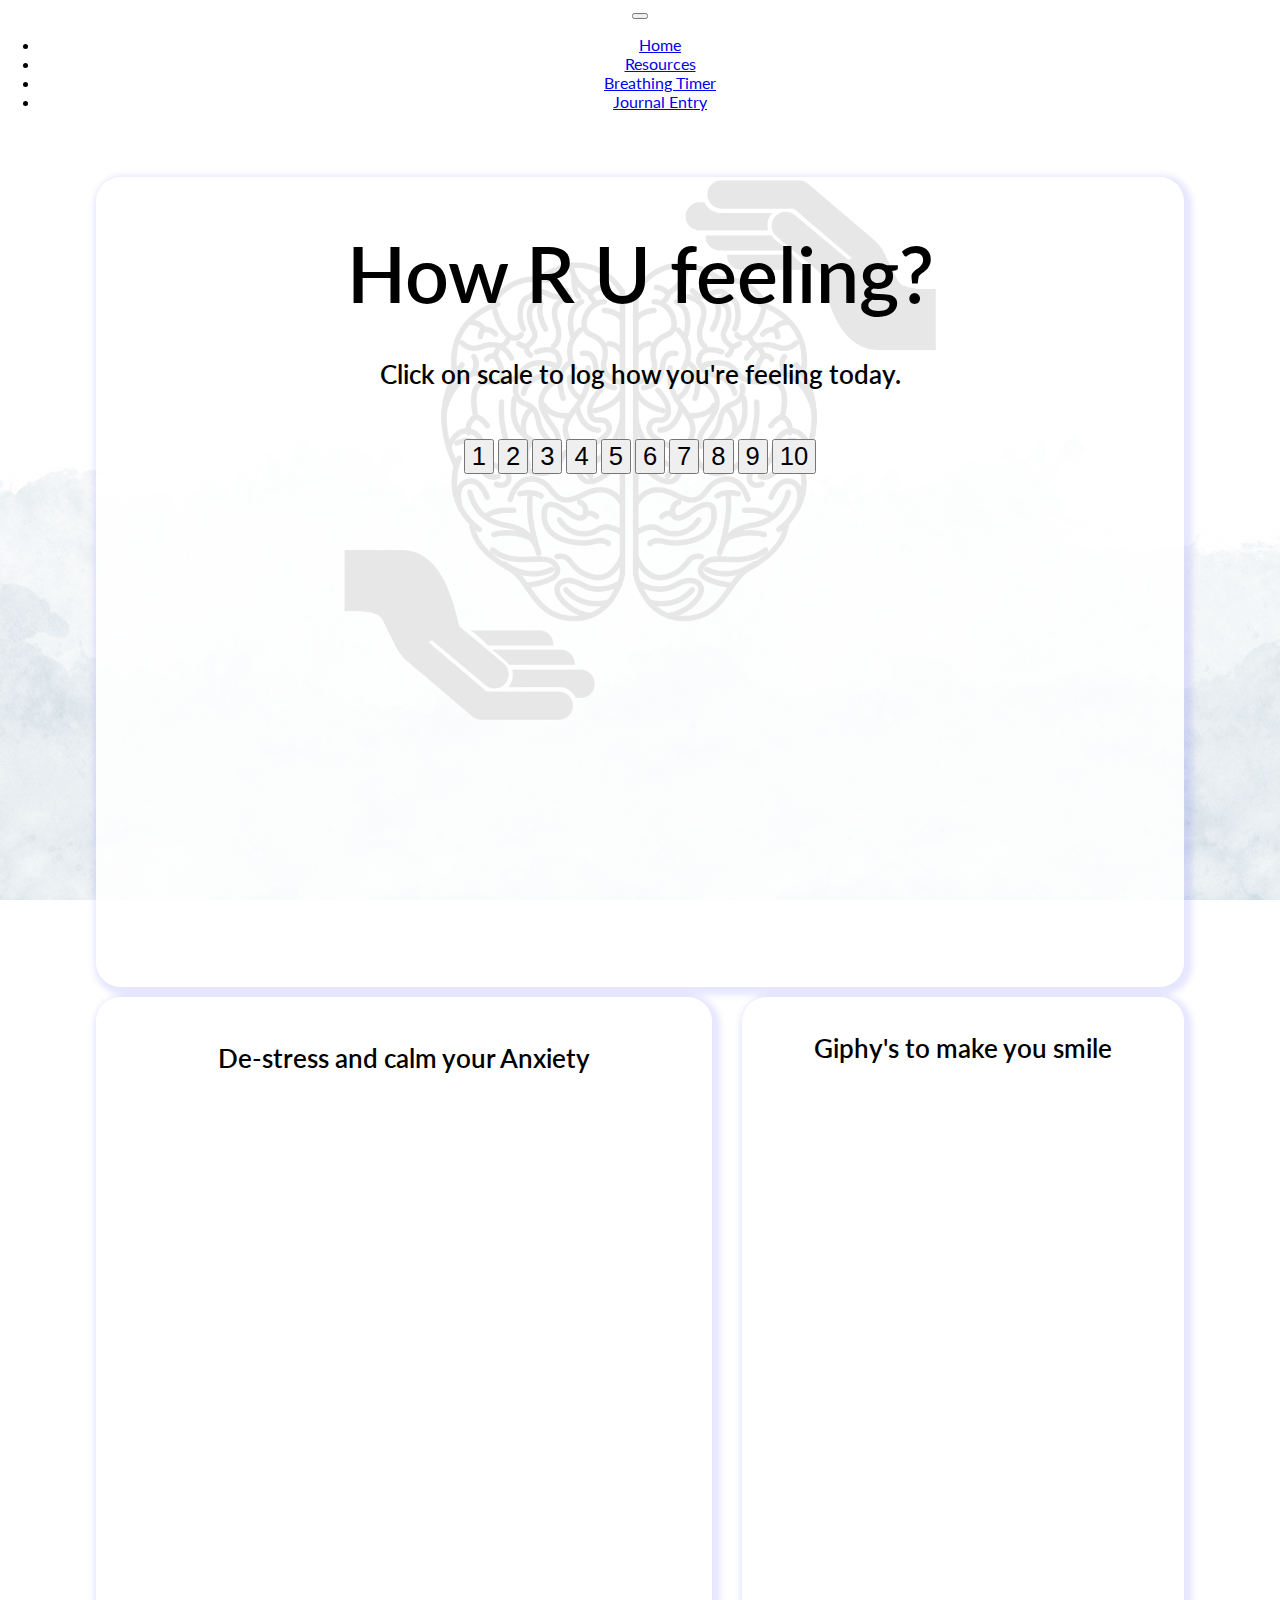
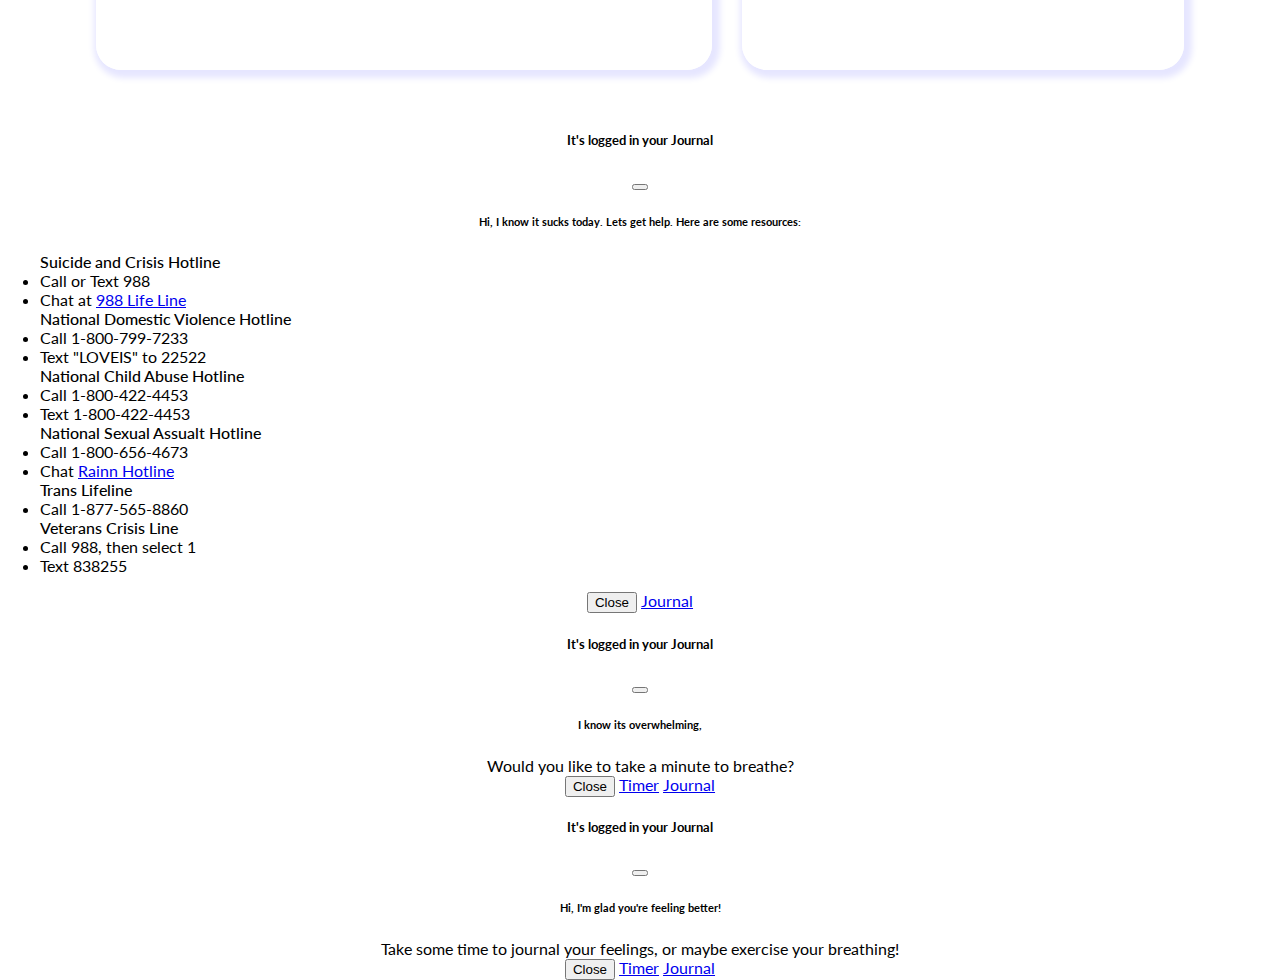
<file: index.html>
<!DOCTYPE html>
<html lang="en">
<head>
    <meta charset="UTF-8">
    <meta name="viewport" content="width=device-width, initial-scale=1.0">
    <!-- added bootstrap -->
    <link href="https://cdn.jsdelivr.net/npm/bootstrap@5.1.3/dist/css/bootstrap.min.css" rel="stylesheet" integrity="sha384-1BmE4kWBq78iYhFldvKuhfTAU6auU8tT94WrHftjDbrCEXSU1oBoqyl2QvZ6jIW3" crossorigin="anonymous">
    <!-- css -->
    <link rel="stylesheet" href="./assets/css/stylesheet.css">
    <!-- googlefont -->
    <link rel="preconnect" href="https://fonts.googleapis.com">
<link rel="preconnect" href="https://fonts.gstatic.com" crossorigin>
<link href="https://fonts.googleapis.com/css2?family=Lato:wght@400;700&family=Roboto:wght@400;500;700&display=swap" rel="stylesheet">
    <title>HowRUFeeling</title>
</head>
<body>
    <header>
      <!--navbar-->  
        <nav class="navbar navbar-dark navbar-expand-lg bg-secondary">
            <div class="container-fluid">
                <a class="navbar-brand" href="#"></a>
                  <button class="navbar-toggler" type="button" data-bs-toggle="collapse" data-bs-target="#navbarSupportedContent" aria-controls="navbarSupportedContent" aria-expanded="false" aria-label="Toggle navigation">
                  <span class="navbar-toggler-icon"></span>
                  </button>
              <div class="collapse navbar-collapse" id="navbarSupportedContent">
                  <ul class="navbar-nav me-auto mb-2 mb-lg-0">
                        <li class="nav-item">
                            <a class="nav-link active" aria-current="page" href="./index.html">Home</a>
                        </li>
                        <li class="nav-item">
                            <a class="nav-link" href="./resources.html">Resources</a>
                        </li>
                        <li class="nav-item">
                            <a class="nav-link" href="./timer.html">Breathing Timer</a>
                        </li>
                        <li class="nav-item">
                            <a class="nav-link" href="./journal.html">Journal Entry</a>
                        </li>
                  </ul>
              </div>
            </div>
        </nav>
      </header>

      <main>
        <section class="mainLanding">
          <h1>How R U feeling?</h1>
            <p id="scaleP">Click on scale to log how you're feeling today.</p>
            <div class="btn-group" role="group" aria-label="Basic mixed styles example">
              <button type="button" id="btnSm" class="btn btn-danger btn-lg"  data-bs-toggle="modal" data-bs-target="#red">1</button>
              <button type="button" id="btnSm" class="btn btn-danger btn-lg"  data-bs-toggle="modal" data-bs-target="#red">2</button>
              <button type="button" id="btnSm" class="btn btn-danger btn-lg " data-bs-toggle="modal" data-bs-target="#red">3</button>
              <button type="button" id="btnSm" class="btn btn-warning btn-lg " data-bs-toggle="modal" data-bs-target="#yellow">4</button>
              <button type="button" id="btnSm" class="btn btn-warning btn-lg " data-bs-toggle="modal" data-bs-target="#yellow">5</button>
              <button type="button" id="btnSm" class="btn btn-warning btn-lg " data-bs-toggle="modal" data-bs-target="#yellow">6</button>
              <button type="button" id="btnSm" class="btn btn-success btn-lg " data-bs-toggle="modal" data-bs-target="#green">7</button>
              <button type="button" id="btnSm" class="btn btn-success btn-lg " data-bs-toggle="modal" data-bs-target="#green">8</button>
              <button type="button" id="btnSm" class="btn btn-success btn-lg" data-bs-toggle="modal" data-bs-target="#green">9</button>
              <button type="button" id="btnSm" class="btn btn-success btn-lg" data-bs-toggle="modal" data-bs-target="#green">10</button>
            </div>
            <div id="quote-container"></div>
        </section>
       
       <section class="section2">
              <div class="youtube">
                <p>De-stress and calm your Anxiety</p>
                <iframe id="ytBox" src="https://www.youtube.com/embed/D_2PLMeEL0Q?autoplay=1&mute=1" title="YouTube video player" frameborder="0" allow="accelerometer; autoplay; clipboard-write; encrypted-media; gyroscope; picture-in-picture; web-share" allowfullscreen></iframe>
              </div>
              <div class="gifs">
                <p>Giphy's to make you smile</p>
                <div id="gifContainer" ></div>
              </div>
       </section>
       </main>
         
         <!-- Modal for red buttons -->
         <div class="modal fade" id="red" tabindex="-1" aria-labelledby="exampleModalLabel" aria-hidden="true">
            <div class="modal-dialog">
              <div class="modal-content">
                <div class="modal-header">
                  <h5 class="modal-title" id="exampleModalLabel">It's logged in your Journal</h5>
                  <button type="button" class="btn-close" data-bs-dismiss="modal" aria-label="Close"></button>
               </div>
               <div class="modal-body">
                  <h6>Hi, I know it sucks today. Lets get help. Here are some resources:</h6>
                  <ul class="modalLinks">
                    <li class ="resTitle">Suicide and Crisis Hotline
                        <li>Call or Text 988</li>
                        <li>Chat at <a href="https://988lifeline.org/chat" target="_blank">988 Life Line</a></li>
                    </li>
                    <li class ="resTitle">National Domestic Violence Hotline
                        <li>Call 1-800-799-7233</li>
                        <li>Text "LOVEIS" to 22522</li>
                    </li>
                    <li class ="resTitle">National Child Abuse Hotline
                        <li>Call 1-800-422-4453</li>
                        <li>Text 1-800-422-4453</li>
                    </li>
                    <li class ="resTitle">National Sexual Assualt Hotline
                        <li>Call 1-800-656-4673</li>
                        <li>Chat <a href="https://hotline.rainn.org/online" target="_blank">Rainn Hotline</a></li>
                    </li>
                    <li class ="resTitle">Trans Lifeline
                        <li>Call 1-877-565-8860</li>
                    </li>
                    <li class ="resTitle">Veterans Crisis Line
                        <li>Call 988, then select 1</li>
                        <li>Text 838255</li>
                    </li>
                  </ul>
                </div>
                <div class="modal-footer">
                    <button type="button" class="btn btn-secondary" data-bs-dismiss="modal">Close</button>
                    <a href="./journal.html" class="btn btn-primary" target="_blank">Journal</a>
               </div>
             </div>
            </div>
          </div> 
       
           <!-- Modal for yellow buttons -->
          <div class="modal fade" id="yellow" tabindex="-1" aria-labelledby="exampleModalLabel" aria-hidden="true">
               <div class="modal-dialog">
                 <div class="modal-content">
                   <div class="modal-header">
                     <h5 class="modal-title" id="exampleModalLabel">It's logged in your Journal</h5>
                     <button type="button" class="btn-close" data-bs-dismiss="modal" aria-label="Close"></button>
                   </div>
                   <div class="modal-body">
                   <h6>I know its overwhelming, </h6>
                   Would you like to take a minute to breathe?
                   </div>
                   <div class="modal-footer">
                     <button type="button" class="btn btn-secondary" data-bs-dismiss="modal">Close</button>
                     <a href="./timer.html" class="btn btn-primary" target="_blank">Timer</a>
                     <a href="./journal.html" class="btn btn-primary" target="_blank">Journal</a>
                   </div>
                 </div>
               </div>
          </div> 
       
               <!-- Modal for green buttons -->
          <div class="modal fade" id="green" tabindex="-1" aria-labelledby="exampleModalLabel" aria-hidden="true">
            <div class="modal-dialog">
              <div class="modal-content">
                <div class="modal-header">
                  <h5 class="modal-title" id="exampleModalLabel">It's logged in your Journal</h5>
                  <button type="button" class="btn-close" data-bs-dismiss="modal" aria-label="Close"></button>
                </div>
                <div class="modal-body">
                  <h6>Hi, I'm glad you're feeling better! </h6>
                Take some time to journal your feelings, or maybe exercise your breathing!
                </div>
                <div class="modal-footer">
                  <button type="button" class="btn btn-secondary" data-bs-dismiss="modal">Close</button>
                  <a href="./timer.html" class="btn btn-primary" target="_blank">Timer</a>
                  <a href="./journal.html" class="btn btn-primary" target="_blank">Journal</a>
                </div>
              </div>
            </div>
          </div> 
       
         <!-- gaugetable -->
           <div id="cardcontainer" class="card-body" style="display: none">
             <table id="feelingsTable" class="table">
               <thead>
                 <tr>
                   <th>Date</th>
                   <th>Feeling</th>
                   <th>Action</th>
                 </tr>
               </thead>
               <tbody></tbody>
             </table>
            </div>
       
<!-- added navbar as footer to bookend window-->        
<nav class="navbar navbar-light sticky-bottom bg-secondary">
          <div class="container-fluid">
            <span class="navbar-brand mb-0 h1"></span>
          </div>
</nav>
<script src="./assets/js/java.js"></script>
<script src="./assets/js/gage.js"></script>
<!-- added bootstrap script -->
<script src="https://cdn.jsdelivr.net/npm/bootstrap@5.1.3/dist/js/bootstrap.bundle.min.js" integrity="sha384-ka7Sk0Gln4gmtz2MlQnikT1wXgYsOg+OMhuP+IlRH9sENBO0LRn5q+8nbTov4+1p" crossorigin="anonymous"></script>
</body>
</html>
</file>
<file: assets/css/stylesheet.css>
*{
    box-sizing: border-box;
}
body{
    text-align: center;
    align-items: center;
    background-image: url("./mental.png");
    background-attachment: fixed;
    background-position: center;
    background-size: cover;
    font-family: "Lato";
    margin: 0;
    padding: 0;

}
main{
    display: flex;
    justify-content: center;
    align-items: center;
    flex-direction: column;
    position: relative;
}
.mainLanding{
   width: 85vw;
    height: 90vh;
    margin-top: 50px;
    margin-bottom: 10px;
   
    
}

.mainLanding, .youtube, .gifs{
background-color: #ffffffdc;
box-shadow: 3px 3px 6px 5px rgba(0, 0, 255, .1);
border-radius: 25px;    
}

h1{
    font-size: 6vw;
    font-weight: 600;
    margin-bottom: 40px;
    text-shadow: rgb(101, 116, 116) 1px 0 px;
}
#scaleP{
margin-bottom: 50px;
}
p{ 
    font-size: 2vw;
    font-weight: 600;
}
#btnSm{

    font-size: 2vw;
}

#quote-container {
    text-align: center;
    margin-top: 50px;
    font-family: Arial, sans-serif;
    font-size: 2vw;
  }

  .gifs{
  
    padding-left: 10px;
    width: 38vw;
    padding: 10px;
   
  }

  .gifcontainer{
    display: flex;
    justify-content: center;
    align-items: center;
   

  }

.section2{
    display: flex;
    justify-content: center;
    vertical-align:top;
    margin-bottom: 40px;
    gap: 30px;
    width: 85vw;
}
.youtube{
  padding:20px; 
  
}
#ytBox{
    margin-top: 45px;
    width: 45vw;
    height: 56vh;
}


h1{
    margin-top: 50px;
}

img{
    height: 30vh;
    width: 16vw;
}

/* modal */
.modalLinks{
    text-align: left;
}
.resTitle{
    list-style: none;
    font-weight: 500;
}

@media screen and (max-width: 790px) {
    .section2{
        flex-direction: column;
 }

 .gifs{
    width: 85vw;
    height: 46vh;
 }


}

@media screen and (max-width: 740px) {
  

img{
    height: 30vh;
    width: 20vw;
}


}

@media screen and (max-width: 484px) {
  

    #btnSm{
        font-size: 3vw;
        padding: 10px;
    }
    
    }

@media screen and (max-width: 545px) {
    

    img{
        height: 24vh;
        width: 19vw;
    }
    
    
    }
</file>
